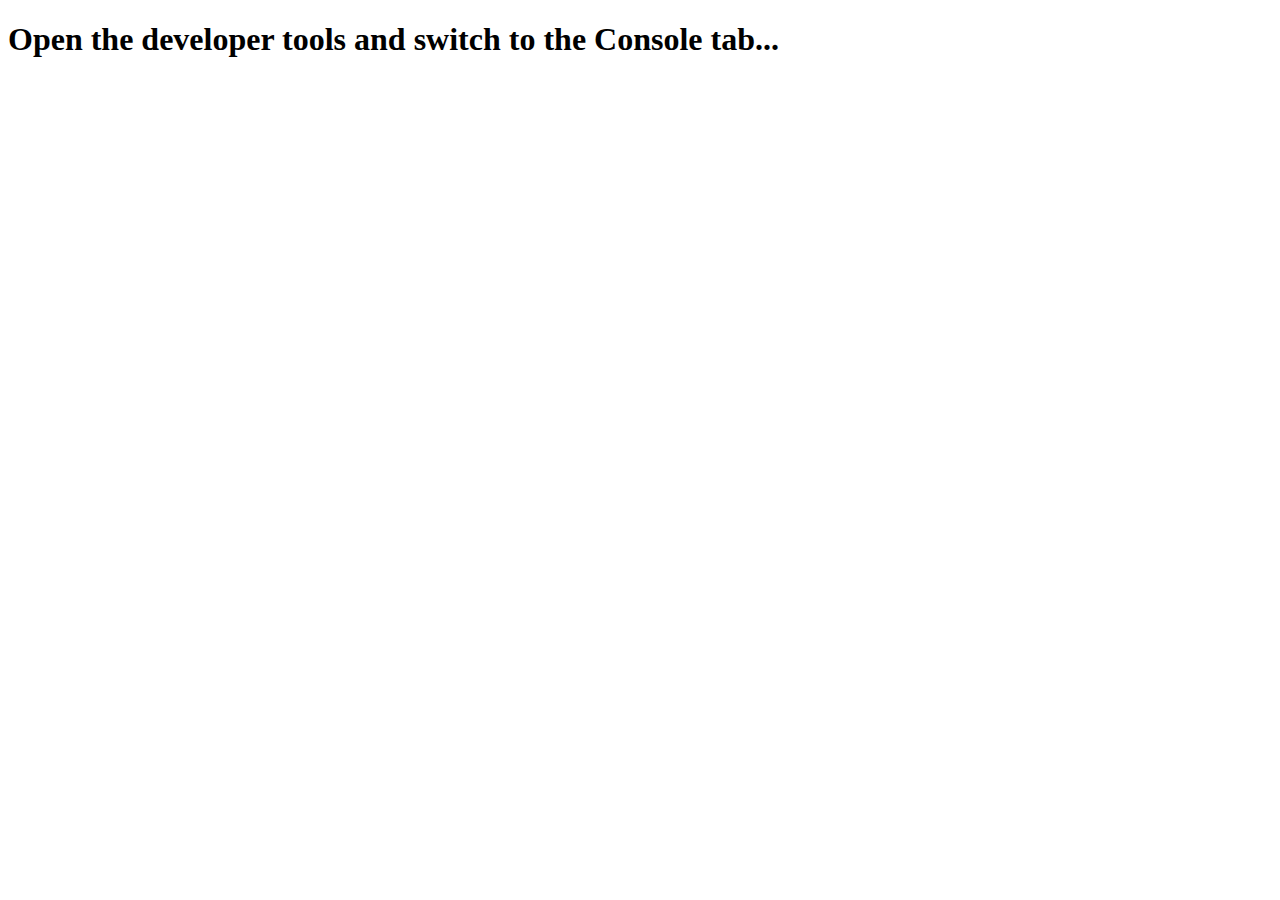
<file: javascript/index.html>
<!DOCTYPE html>
<html lang="en">
<head>
    <meta charset="UTF-8">
    <meta name="viewport" content="width=device-width, initial-scale=1.0">
    <meta http-equiv="X-UA-Compatible" content="ie=edge">
    <title>Welcome to JavaScript!</title>
    <link rel="icon" href="img/page-icon.png">
</head>
<body>
    <h1>Open the developer tools and switch to the Console tab...</h1>
    <script src="js/index.js"></script>
</body>
</html>
</file>
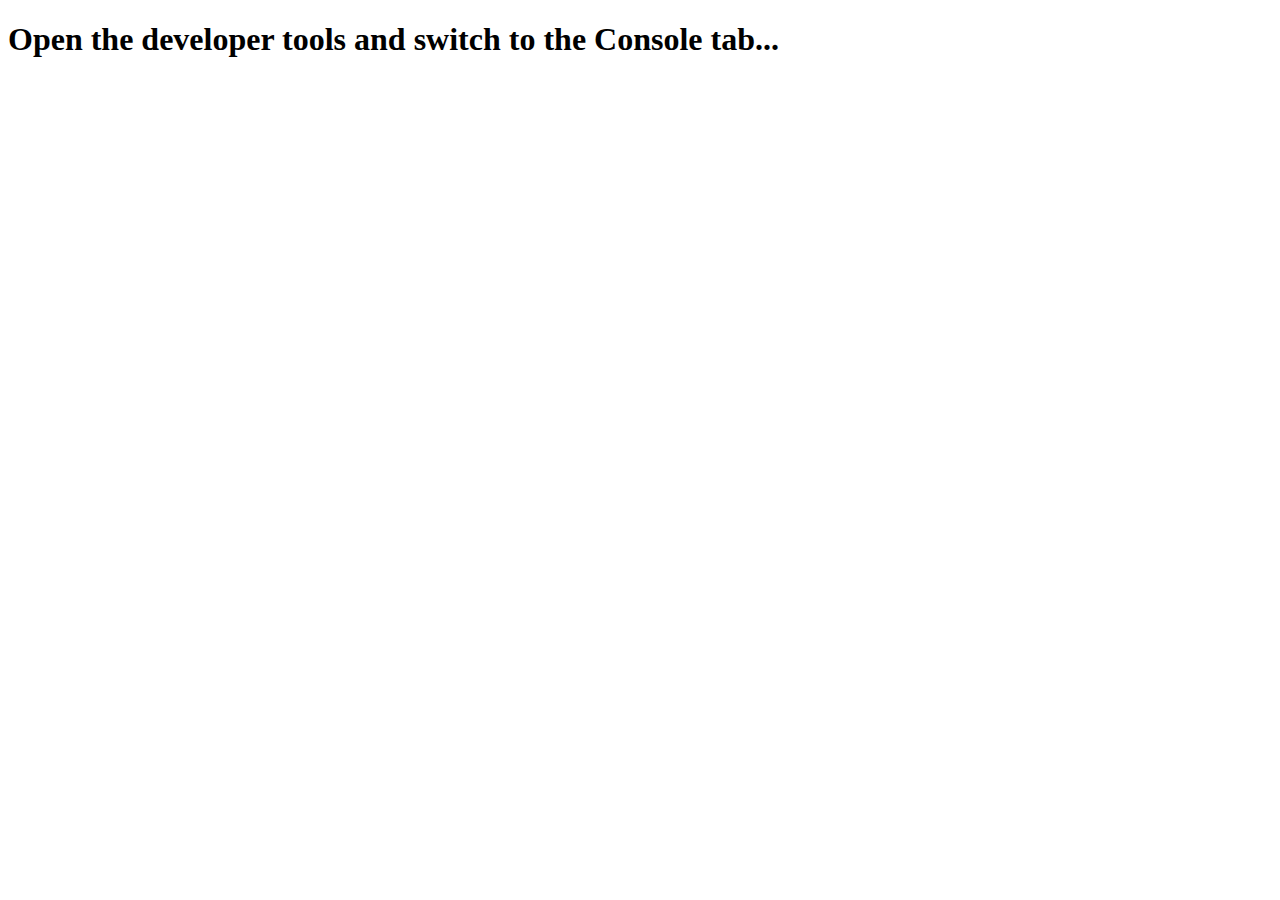
<file: labs/javascript/index.html>
<!DOCTYPE html>
<html lang="en">
<head>
    <meta charset="UTF-8">
    <meta name="viewport" content="width=device-width, initial-scale=1.0">
    <meta http-equiv="X-UA-Compatible" content="ie=edge">
    <title>Fun with JavaScript!</title>
</head>
<body>
    <h1>Open the developer tools and switch to the Console tab...</h1>
    <script src="js/lab.js"></script>
</body>
</html>
</file>
